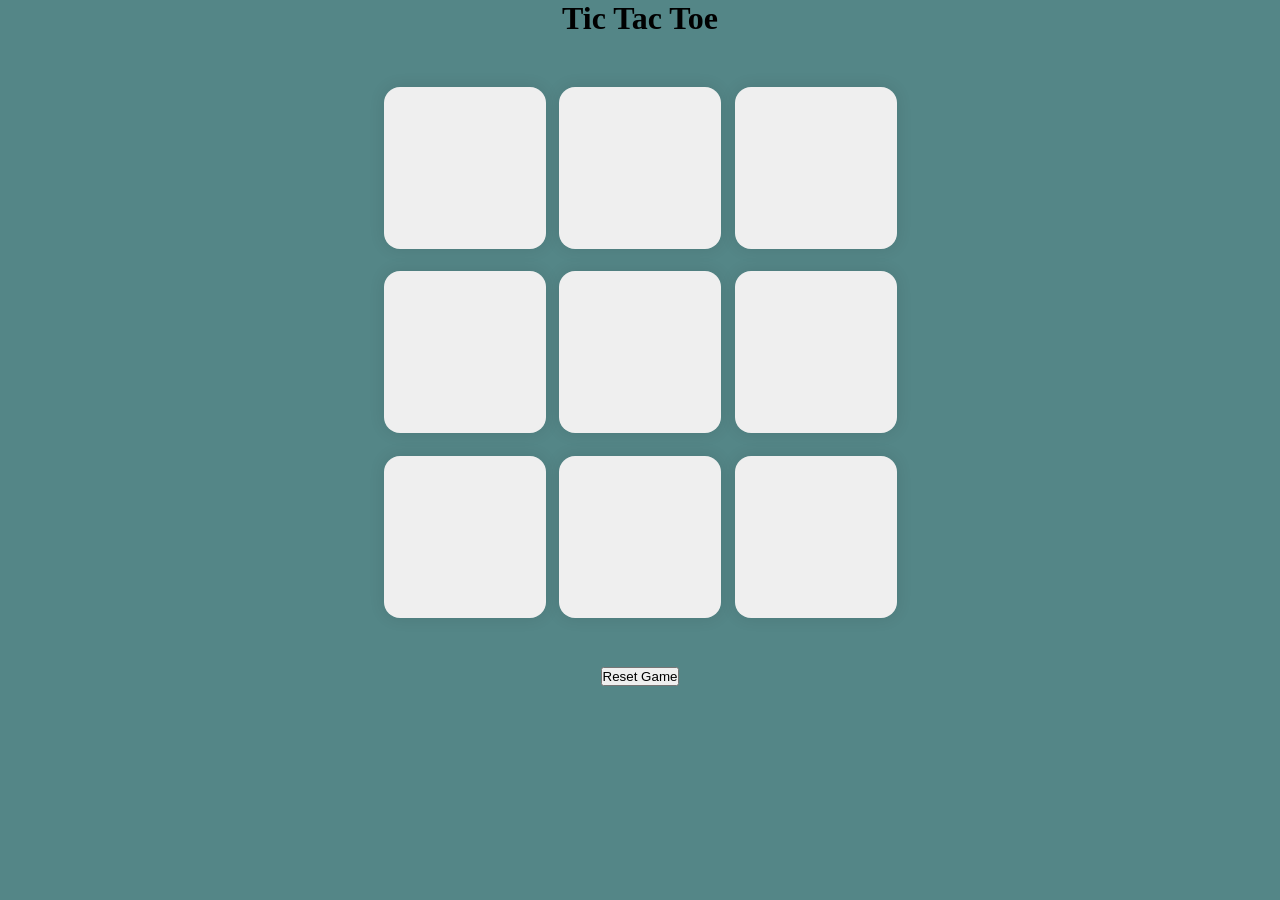
<file: index.html>
<!DOCTYPE html>
<html lang="en">
<head>
    <meta charset="UTF-8">
    <meta name="viewport" content="width=device-width, initial-scale=1.0">
    <title>Tic Tac Toe</title>
    <link rel="stylesheet"  href="app.css"/>
</head>
<body>
    <div class="msg-container hide">
        <p id="msg">Winner</p>
        <button id="new-btn">New Game</button>
      </div>
    <main>
    <h1> Tic Tac Toe</h1>
    <div class="container">
    <div class="game">
        <button class="box"></button>
        <button class="box"></button>
        <button class="box"></button>
        <button class="box"></button>
          <button class="box"></button>
          <button class="box"></button>
          <button class="box"></button>
          <button class="box"></button>
          <button class="box"></button>
    </div>
</div>
<button id="Reset-btn"> Reset Game</button>
</main>
<script src="app.js"></script>
</body>
</html>
</file>
<file: app.css>
*{
    margin: 0;
    padding: 0;
}

body{

    background-color:#548687 ;
    text-align: center;
}

.container{
    height:70vh ;
    display: flex;
    justify-content: center;
    align-items: center;
    align-content: center;
}

.game{
    height: 60vmin;
    width:60vmin ;
    display: flex;
    flex-wrap: wrap;
    justify-content: center;
    align-items: center;
    gap: 1.5vmin;
}
.box{
    height: 18vmin;
    width:18vmin ;
    border-radius:1rem;
    border: none;
box-shadow: 0 0 1rem rgb(0,0,0,0.1);
font-size: 8vmin;
color: rgb(219, 44, 44);
}
    #reset-btn {
        padding: 1rem;
        font-size: 1.25rem;
        background-color: #191913;
        color: #fff;
        border-radius: 1rem;
        border: none;
        font-weight: 500;
        cursor: pointer;
      }
      
      #new-btn {
        padding: 1rem;
        font-size: 1.25rem;
        background-color: #191913;
        color: #fff;
        border-radius: 1rem;
        border: none;
      }
      
      #msg {
        color: #ffffc7;
        font-size: 5vmin;
      }
      
      .msg-container {
        height: 100vmin;
        display: flex;
        justify-content: center;
        align-items: center;
        flex-direction: column;
        gap: 4rem;
      }
      
      .hide {
        display: none;
      }
</file>
